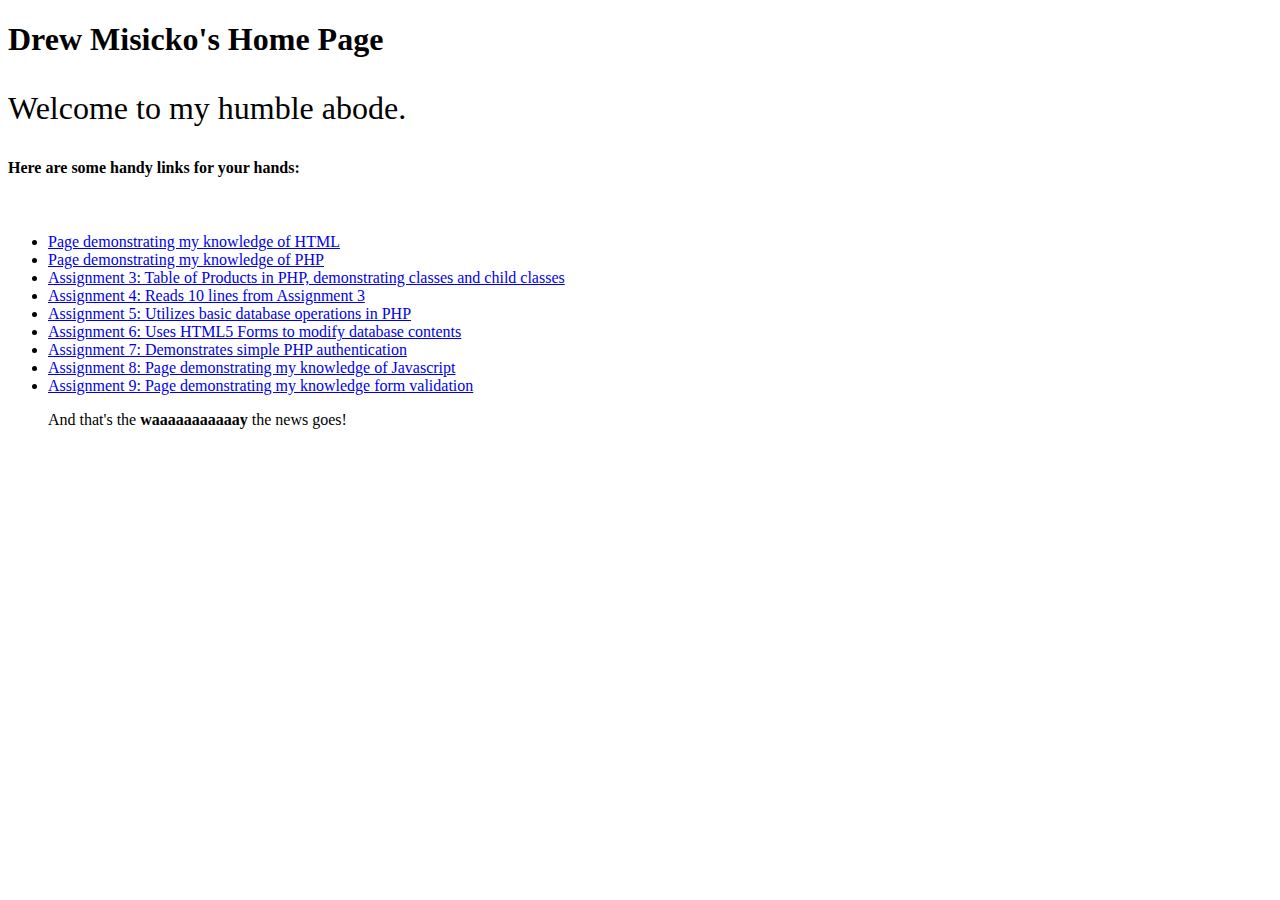
<file: index.html>
<!DOCTYPE html>
<html>
	<body>
<div>
<h1>Drew Misicko's Home Page</h1>
<p style="font-size: 32px">Welcome to my humble abode.</p>
<h4>Here are some handy links for your hands:</h4>
<br />
<ul>
<li><a href="http://webprog.cs.ship.edu/webprog12/htmlDemonstrations.html">Page demonstrating my knowledge of HTML</a></li>
<li><a href="http://webprog.cs.ship.edu/webprog12/phpDemonstrations.php">Page demonstrating my knowledge of PHP</a></li>
<li><a href="http://webprog.cs.ship.edu/webprog12/a3producttable.php">Assignment 3: Table of Products in PHP, demonstrating classes and child classes</a></li>
<li><a href="http://webprog.cs.ship.edu/webprog12/a4readFile.php">Assignment 4: Reads 10 lines from Assignment 3</a></li>
<li><a href="http://webprog.cs.ship.edu/webprog12/a5basicDatabase.php">Assignment 5: Utilizes basic database operations in PHP</a></li>
<li><a href="http://webprog.cs.ship.edu/webprog12/a6phpForm.php">Assignment 6: Uses HTML5 Forms to modify database contents</a></li>
<li><a href="http://webprog.cs.ship.edu/webprog12/a7/a7login.php">Assignment 7: Demonstrates simple PHP authentication</a></li>
<li><a href="http://webprog.cs.ship.edu/webprog12/a8/a8.php">Assignment 8: Page demonstrating my knowledge of Javascript</a></li>
<li><a href="http://webprog.cs.ship.edu/webprog12/a9/a9formVerification.php">Assignment 9: Page demonstrating my knowledge form validation</a></li>
		<p>And that's the <strong>waaaaaaaaaaay</strong> the news goes!</p>
</body>
</html>
</file>
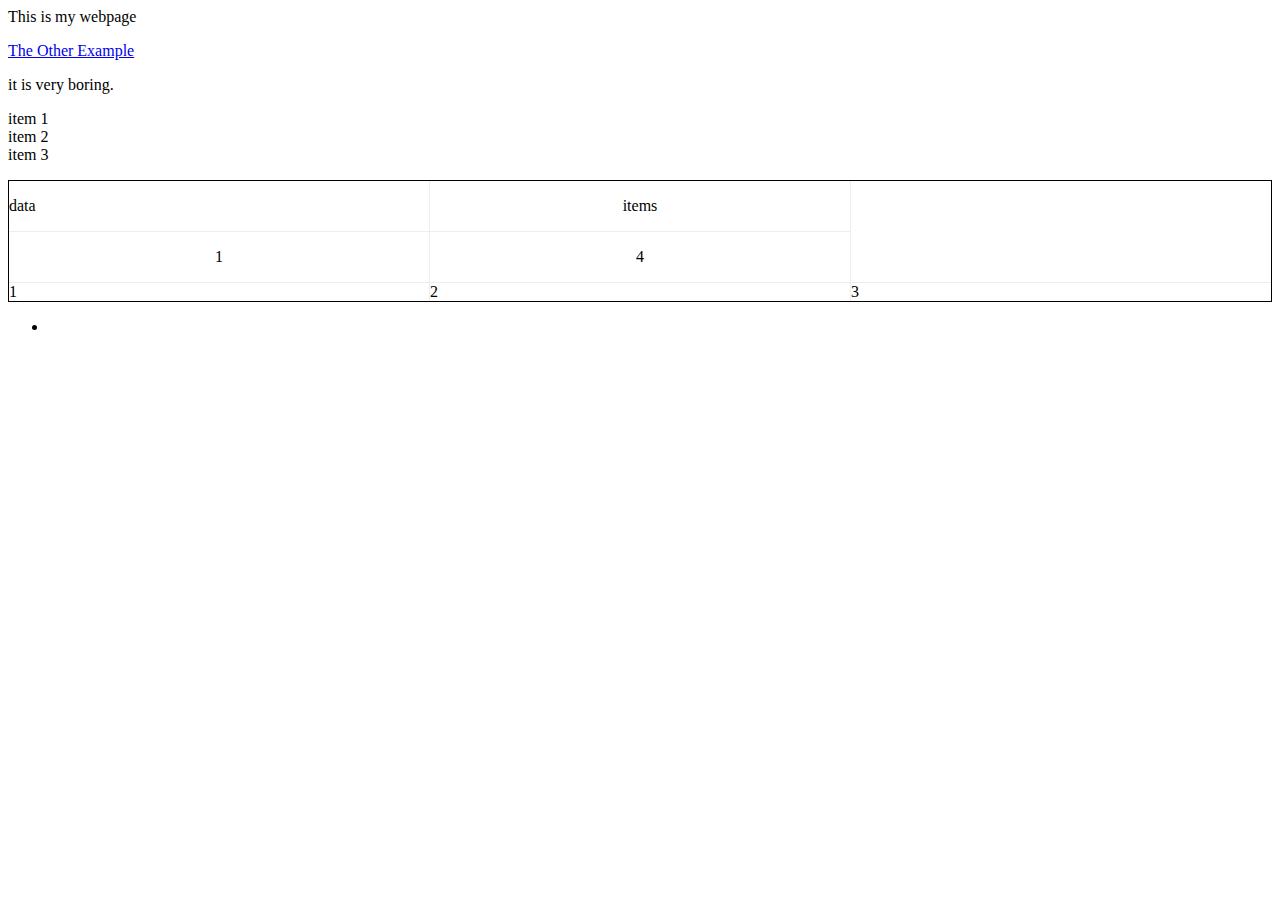
<file: girardsCode/abi.html>
<!DOCTYPE HTML PUBLIC "-//W3C//DTD HTML 4.01//EN" "http://www.w3.org/TR/html4/strict.dtd">
<html>


<body>        
            
<span>This is my webpage</span>
     <p>
<a href="abi2.html">The Other Example</a>
     </p>     
           
<span>it is very boring.</span>
            
            <p>
</p>
            <il>
                <li>
<span style="font-weight:bold;font-size:12pt;font-family:'Times New Roman';text-transform:none;color:#000000"></span><span>item 1</span>
                </li>
                <li>
<span style="font-weight:bold;font-size:12pt;font-family:'Times New Roman';text-transform:none;color:#000000"></span><span>item 2</span>
               </li>
               <li>
<span style="font-weight:bold;font-size:12pt;font-family:'Times New Roman';text-transform:none;color:#000000"></span><span>item 3</span>
                </li>

            </il>
            <p class="" style="margin-left:0pt">
</p>
            <p>
</p>
<!--</p> HTML comment--> 
            <table border="1" cellpadding="0" style="width:100%;border:1pt;border-collapse:collapse;empty-cells:show;table-layout:fixed;border-style:solid">
                <tr>
                    <td rowspan="" colspan="" style="padding: 0.00pt">
                        <p>
data
                        </p>

                    </td>
                    <td rowspan="" colspan="" style="padding: 0.00pt">
                        <p class="" style="text-align:center">
items
                        </p>

                    </td>

                </tr>
                <tr>
                    <td rowspan="" colspan="" style="padding: 0.00pt">
                        <p class="" style="text-align:center">
1
                        </p>

                    </td>
                    <td rowspan="" colspan="" style="padding: 0.00pt">
                        <p class="" style="text-align:center">
4
                        </p>

                    </td>

                </tr>
<tr>
<td>
1
</td>
<td>
2
</td>
<td>
3
</td>
</tr>

            </table>
            <ul>
                <li>
<span style="font-weight:bold;font-size:12pt;font-family:'Times New Roman';text-transform:none;color:#000000"></span>
                </li>

            </ul>
            <p>
</p>
</body>
</html>
</file>
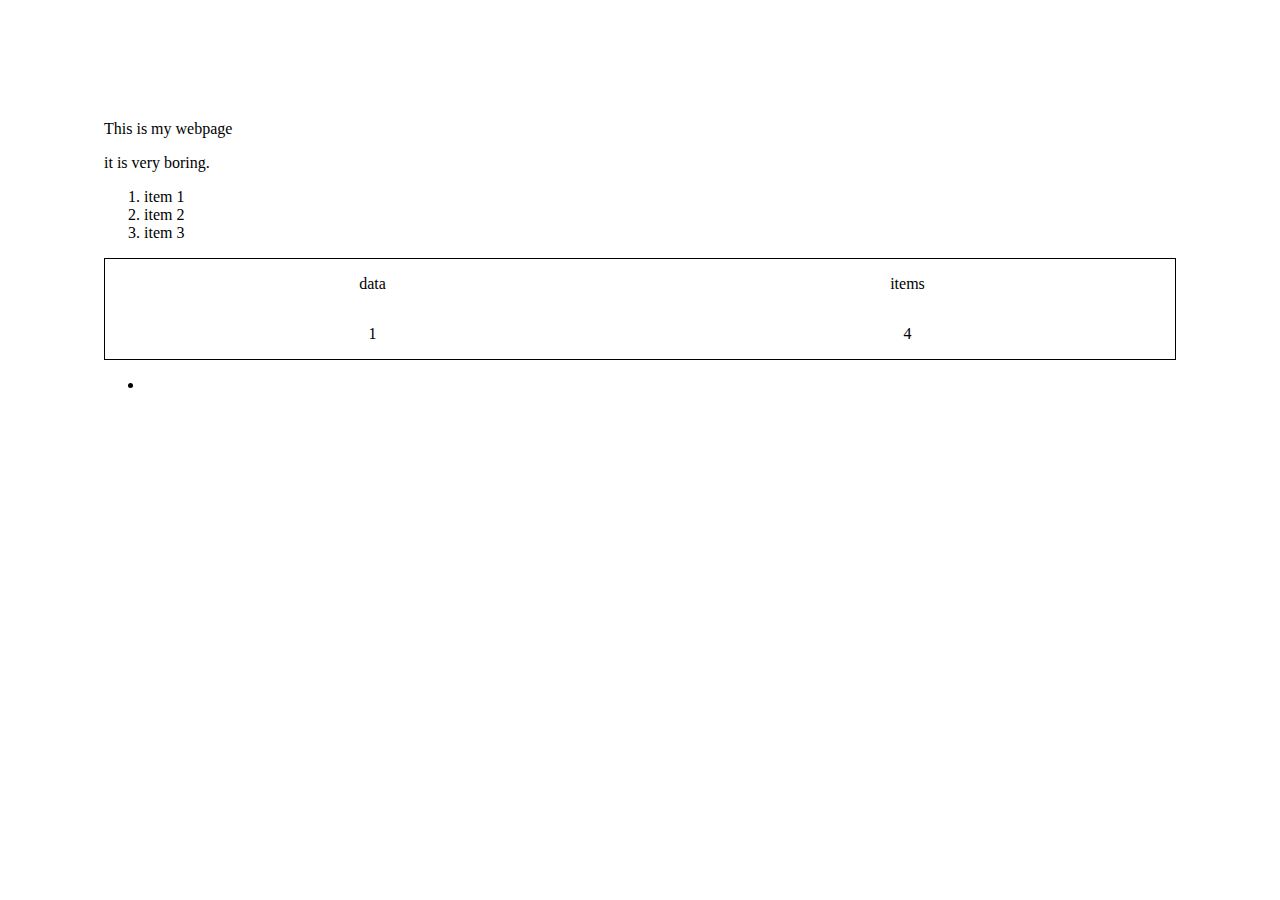
<file: girardsCode/abi2.html>
<!DOCTYPE HTML PUBLIC "-//W3C//DTD HTML 4.01//EN" "http://www.w3.org/TR/html4/strict.dtd">
<html>
    <head>
        <meta http-equiv="Content-Type" content="text/html; charset=UTF-8">
        <title>
Abiword HTML Document
        </title>
        <meta name="author" content="Dudley Girard">
        <style type="text/css">
<!-- #toc,
.toc,
.mw-warning {
	border: 1px solid #aaa;
	background-color: #f9f9f9;
	padding: 5px;
	font-size: 95%;
}
#toc h2,
.toc h2 {
	display: inline;
	border: none;
	padding: 0;
	font-size: 100%;
	font-weight: bold;
}
#toc #toctitle,
.toc #toctitle,
#toc .toctitle,
.toc .toctitle {
	text-align: center;
}
#toc ul,
.toc ul {
	list-style-type: none;
	list-style-image: none;
	margin-left: 0;
	padding-left: 0;
	text-align: left;
}
#toc ul ul,
.toc ul ul {
	margin: 0 0 0 2em;
}
#toc .toctoggle,
.toc .toctoggle {
	font-size: 94%;
}p, h1, h2, h3, li {
	color:#000000;
	font-family:'Times New Roman';
	font-size:12pt;
	text-align:left;
	vertical-align:normal;
}
body{
padding-top : 1in;
padding-bottom : 1in;
padding-left : 1in;
padding-right : 1in;
font-family:'Times New Roman';
color:#000000;
widows:2;
font-style:normal;
text-indent:0in;
font-variant:normal;
font-weight:normal;
font-size:12pt;
text-decoration:none;
text-align:left;
} -->
        </style>

    </head>
<body>        <div>
            <p>
<span>This is my webpage</span>
            </p>
            <p>
<span>it is very boring.</span>
            </p>
            <p>
</p>
            <ol>
                <li>
<span style="font-weight:bold;font-size:12pt;font-family:'Times New Roman';text-transform:none;color:#000000"></span><span>item 1</span>
                </li>
                <li>
<span style="font-weight:bold;font-size:12pt;font-family:'Times New Roman';text-transform:none;color:#000000"></span><span>item 2</span>
                </li>
                <li>
<span style="font-weight:bold;font-size:12pt;font-family:'Times New Roman';text-transform:none;color:#000000"></span><span>item 3</span>
                </li>

            </ol>
            <p>
</p>
            <p>
</p>
            <table border="0" cellpadding="0" style="width:100%;border:1pt;border-collapse:collapse;empty-cells:show;table-layout:fixed;border-style:solid">
                <tr>
                    <td rowspan="" colspan="" style="padding: 0.00pt;border:inherit inherit inherit">
                        <p class="" style="text-align:center">
data
                        </p>

                    </td>
                    <td rowspan="" colspan="" style="padding: 0.00pt;border:inherit inherit inherit">
                        <p class="" style="text-align:center">
items
                        </p>

                    </td>

                </tr>
                <tr>
                    <td rowspan="" colspan="" style="padding: 0.00pt;border:inherit inherit inherit">
                        <p class="" style="text-align:center">
1
                        </p>

                    </td>
                    <td rowspan="" colspan="" style="padding: 0.00pt;border:inherit inherit inherit">
                        <p class="" style="text-align:center">
4
                        </p>

                    </td>

                </tr>

            </table>
            <ul>
                <li>
<span style="font-weight:bold;font-size:12pt;font-family:'Times New Roman';text-transform:none;color:#000000"></span>
                </li>

            </ul>
            <p>
</p>
</div>
</body></html>
</file>
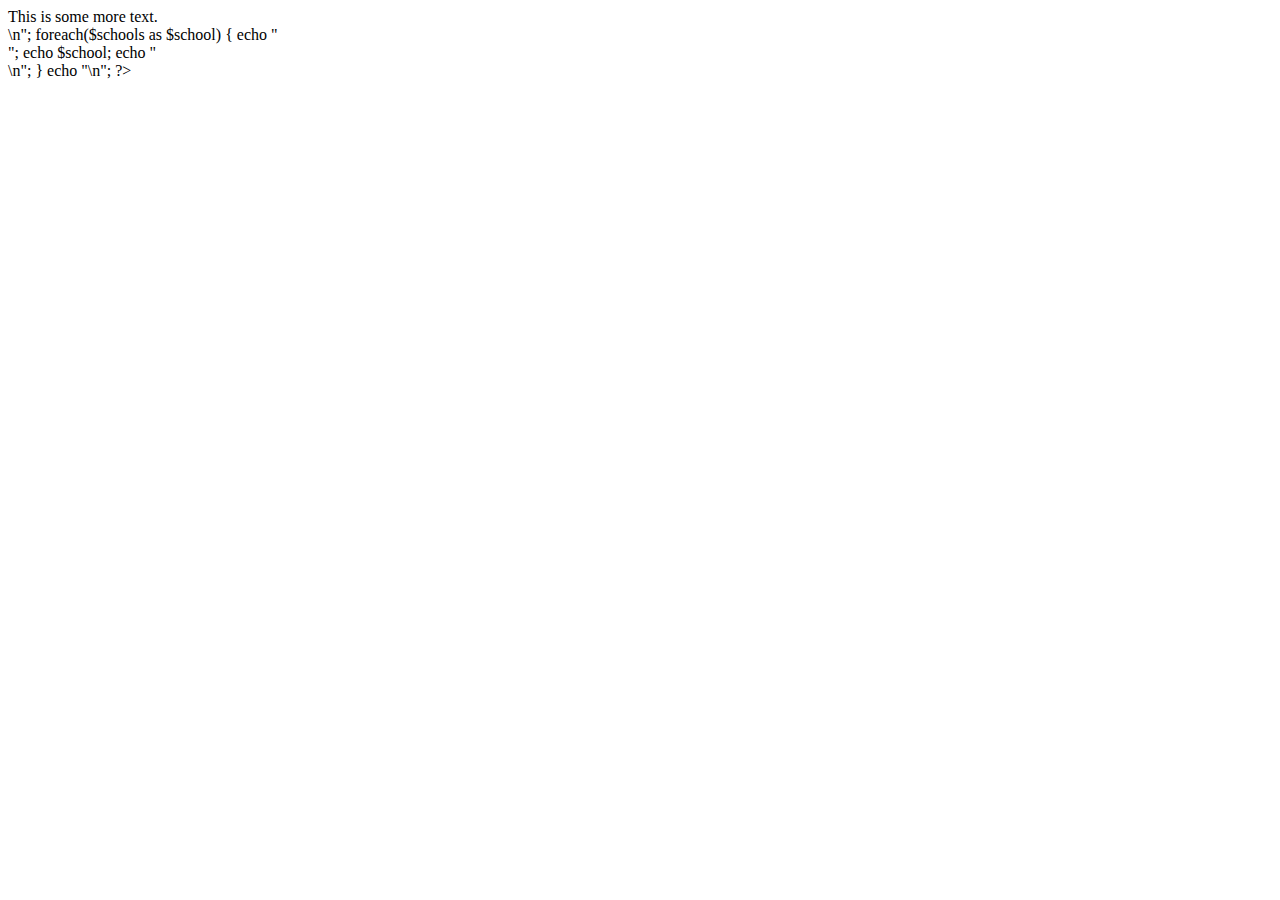
<file: girardsCode/php_exmample2.html>
<!DOCTYPE HTML PUBLIC "-//W3C//DTD HTML 4.01//EN" "http://www.w3.org/TR/html4/strict.dtd">
<html>


<body>
<div>
This is some more text.
<br>
<?php
/*
 This is a multiline comment

  String concat operator is '.'
 */
    /* Simple If */
    $data = "Hello World\n";
    echo nl2br($data);
    if ($data == "Hello World")
    {
        echo "Goodbye";
    }
    elseif ($data == "Hi")
    {
        echo "Bye";
    }

    /* Arrays */
    $team = array('Bill', 'Mike', 'Chris', 'Anne');
    echo $team[3];
    $team[2] = "Zach\n"; /* single quoutes ' ' does not recognize the escape character */
    echo nl2br($team[2]);
    $schools = array_fill(0, 100, -1);
    echo "<ul>\n";
    
    foreach($schools as $school)
    {
        echo "<li>";
        echo $school;
        echo "</li>\n";
    }
    echo "</ul>\n";
?>
</div>
</body>
</html>
</file>
